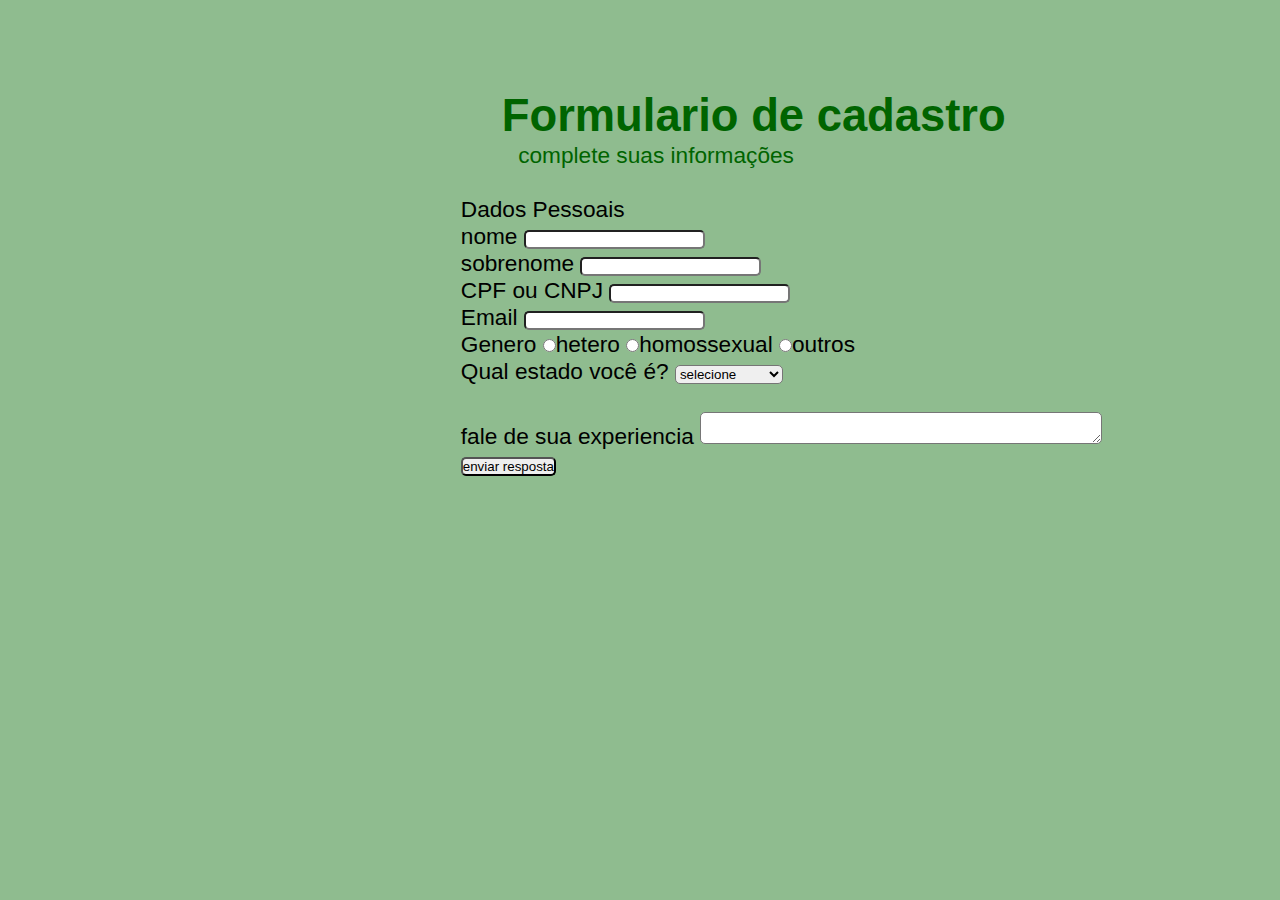
<file: formulario index.html>
<!DOCTYPE html>

<html lang="en">
<head>
    <meta charset="UTF-8">
    <meta http-equiv="X-UA-Compatible" content="IE=edge">
    <meta name="viewport" content="width=device-width, initial-scale=1.0">
    <link rel="stylesheet" type="text/css" href="formulario.css" media="">
    <title>dados pessoais</title>
</head>

<body>

    <div class="dados">
        <h1 id=titulo> Formulario de cadastro </h1>
        <p id=subtitulo> complete suas informações </p>
    </div>
    <br>

 <form> 
    <fieldset class="grupo">
        <legend> Dados Pessoais </legend>
        <div class="dados">
            <label for="nome">nome</label>
            <input type="text" name="nome" id="nome" required>
        </div>

        <div class="dados">
            <label for=sobrenome>sobrenome</label>
            <input type="text" name="sobrenome" id="sobrenome"required>
        </div>

        <div class="dados">
            <label for="cpfoucnpj"> CPF ou CNPJ <label>
            <input type="text" name="CPF ou CNPJ" id="CPF ou CNPJ"required>
        </div>

    </fieldset>
        <p>

       <div class="dados"> 
          <label for="email">Email</label>
          <input type="Email" name="Email" id="Email"required>
       </div>

        </p>

      <div class="dados"> 
        <label for="genero">Genero</label>

        <label>
            <input type="radio" name="genero" valor="hetero">hetero
        </label> 

        <label>
            <input type="radio" name="genero" valor="homossexual">homossexual
        </label>

        <label>
            <input type="radio" name="genero" valor="outros">outros
        </label>
      </div>

      <p>

      <div>
        <label for="estado">Qual estado você é?</label>
        <select> 
            <option selected disable value="">selecione </option>
            <option>Pará</option>
            <option>Amazonas</option>
            <option>São Paulo</option>
            <option>Rio de Janeiro</option>
            <option>Tocantins</option>
        </select>
      </div>

      <div>
         <br>
            <label for="experiencia"> fale de sua experiencia </label>
            <textarea row="10" style="width: 30em" id="experiencia" name="experiencia"></textarea>
      </div>


      <button class="botao" type="submit">enviar resposta </button>

 </form>

</body>

</html>
</file>
<file: formulario.css>
*{
    margin: 0;
    padding: 0;
}

#titulo{
    font-family: sans-serif;
    color: darkgreen;
    margin-left: 5%;
}

#subtitulo{
    font-family: sans-serif;
    color: darkgreen;
    margin-left: 7%;
}

fieldset{
    border: 0;
}

body{
    background-color: darkseagreen;
    font-family: sans-serif;
    font-size: 6mm;
    margin-top: 7%;
    margin-left: 36%;
    justify-content: center;
}

input, select, textarea, button{
   border-radius: 5px;
}

.campo{
    margin-bottom: 1mm;
}

.campo label{
   margin-bottom: 0.2;
   color: darkgreen;
}

fieldset .grupo .campo{
   float: left; 
   margin-right: 1mm;
   }

.campo input[type="text"], .campo input[type="email"], .campo select, .campo textarea{
   padding: 0,2m; 
   border: 1px solid rgb(64, 248, 73)
}
</file>
